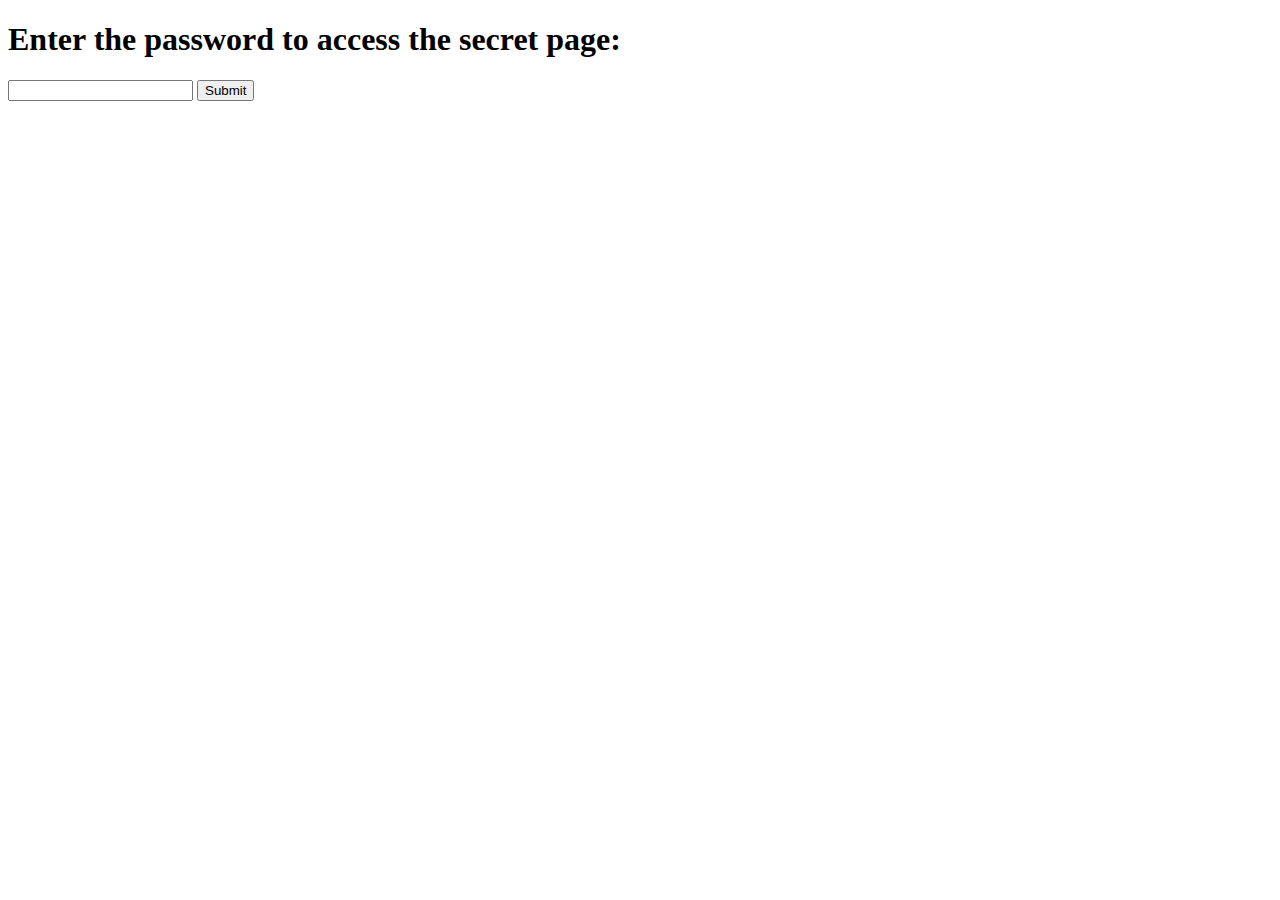
<file: index.html>
<!DOCTYPE html>
<html>
<head>
	<title>Password Protected Page</title>
	<script>
		function checkPassword() {
			var password = document.getElementById("password").value;
			if (password == "1") {
				window.location.href = "secret.html";
			} else {
				alert("Incorrect password");
			}
		}
	</script>
	<link href="https://cdn.jsdelivr.net/npm/bootstrap@5.3.0-alpha1/dist/css/bootstrap.min.css" rel="stylesheet" integrity="sha384-GLhlTQ8iRABdZLl6O3oVMWSktQOp6b7In1Zl3/Jr59b6EGGoI1aFkw7cmDA6j6gD" crossorigin="anonymous">


</head>
<body>
	<h1>Enter the password to access the secret page:</h1>
	<form>
		<input type="password" id="password">
		<input type="button" value="Submit" onclick="checkPassword()">
	</form>
</body>
</html>
</file>
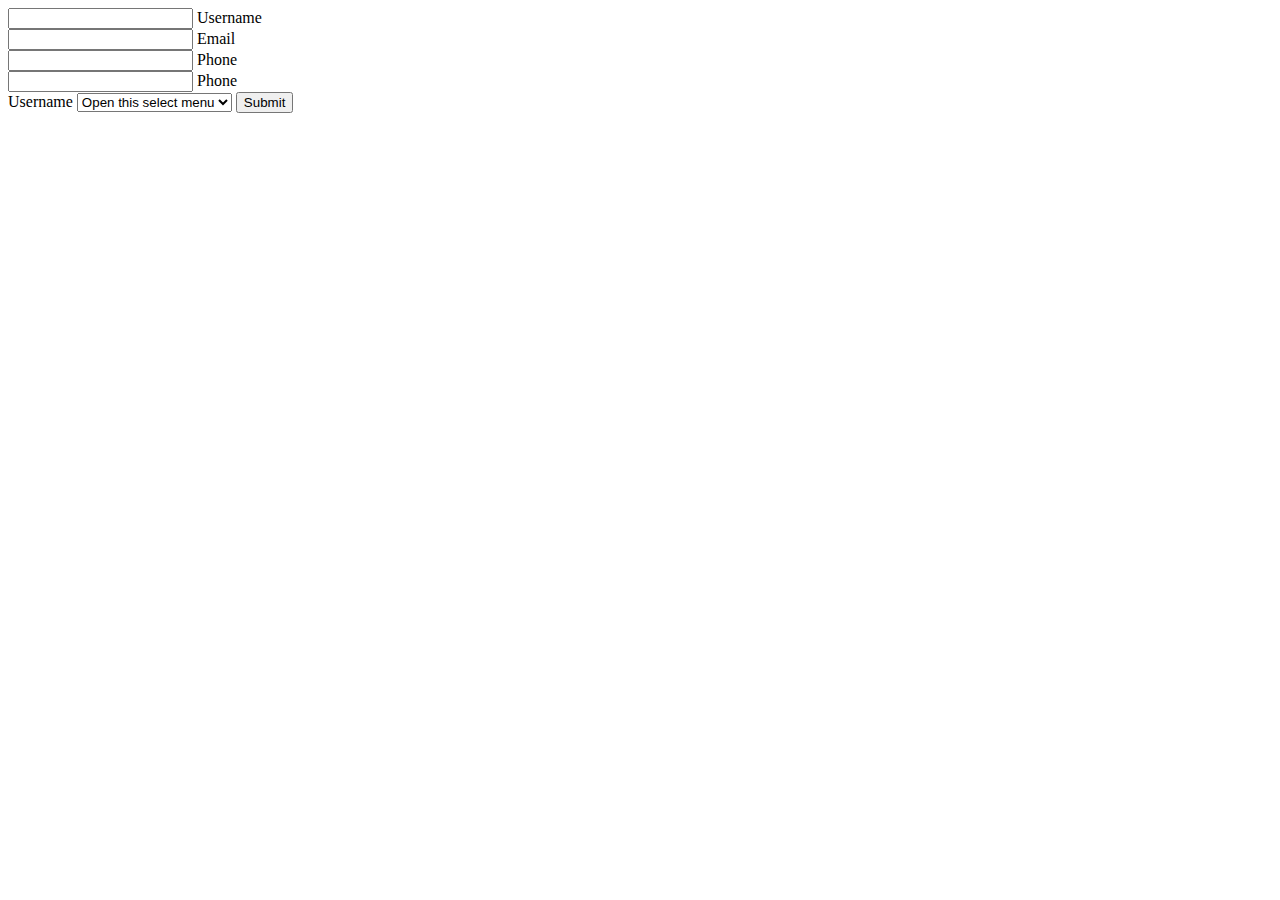
<file: secret.html>
<!DOCTYPE html>
<html>
  <head>
    <title>Volt Payment Form</title>
    <link
      href="https://cdn.jsdelivr.net/npm/bootstrap@5.3.0-alpha1/dist/css/bootstrap.min.css"
      rel="stylesheet"
      integrity="sha384-GLhlTQ8iRABdZLl6O3oVMWSktQOp6b7In1Zl3/Jr59b6EGGoI1aFkw7cmDA6j6gD"
      crossorigin="anonymous"
    />
    <script
      src="https://cdn.jsdelivr.net/npm/bootstrap@5.3.0-alpha1/dist/js/bootstrap.bundle.min.js"
      integrity="sha384-w76AqPfDkMBDXo30jS1Sgez6pr3x5MlQ1ZAGC+nuZB+EYdgRZgiwxhTBTkF7CXvN"
      crossorigin="anonymous"
    ></script>
  </head>

  <body>
    <form id="payment-form" method="">

      <div class="form-outline mx-auto col-10 col-md-8 col-lg-6">
        <input type="text" id="username" class="form-control" name="username" />
        <label class="form-label" for="username">Username</label>
      </div>

      <div class="form-outline mx-auto col-10 col-md-8 col-lg-6">
        <input type="text" id="email" class="form-control" name="email" />
        <label class="form-label" for="email">Email</label>
      </div>

      <div class="form-outline mx-auto col-10 col-md-8 col-lg-6">
        <input type="tel" id="phone" class="form-control" name="phone" />
        <label class="form-label" for="phone">Phone</label>
      </div>

      <div class="form-outline mx-auto col-10 col-md-8 col-lg-6">
        <input type="number" id="amount" class="form-control" name="amount" />
        <label class="form-label" for="amount">Phone</label>
      </div>

      <div class="form-outline mx-auto col-10 col-md-8 col-lg-6">
        <label class="form-label" for="currency">Username</label>
        <select id="currency" name="currency" class="form-select" aria-label="Default select example">
            <option selected>Open this select menu</option>
            <option value="1">One</option>
            <option value="2">Two</option>
            <option value="3">Three</option>
          </select>
          <input class="btn btn-primary mt-4" type="submit" value="Submit" />
      </div>



      
    </form>
    <script src="./script.js"></script>
  </body>
</html>
</file>
